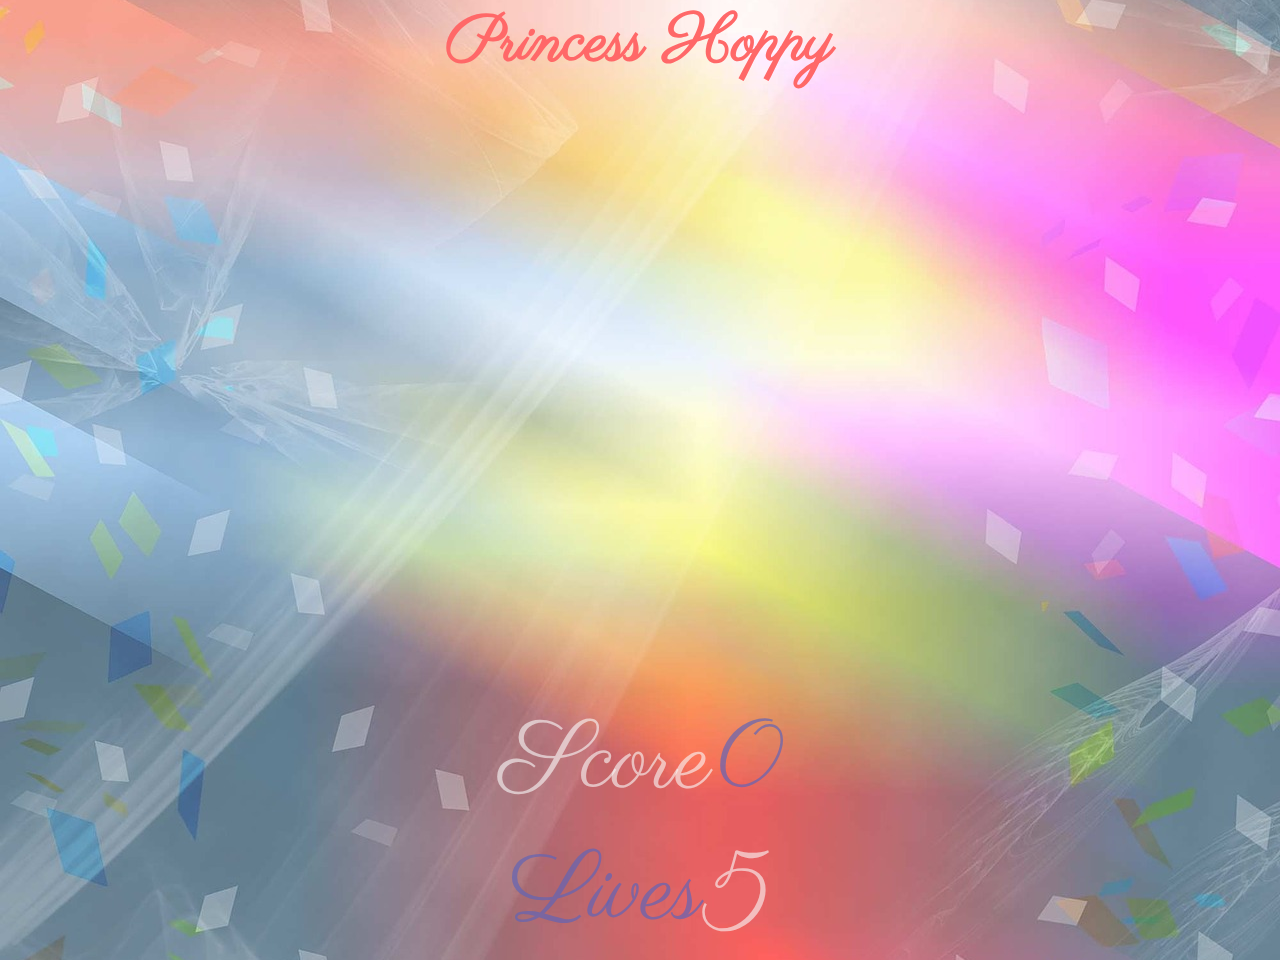
<file: index.html>
<!DOCTYPE html>
<html>

<head>
    <script src="js/jquery-3.1.0.js"></script>

    <script src="https://code.createjs.com/soundjs-0.6.2.min.js"></script>
    <!--added call to creatjs API to facilitate addition of sound to game  -->

    <meta charset="UTF-8">
    <title>Effective JavaScript: Frogger</title>
    <link rel="stylesheet" href="css/style.css">
    <link href="https://fonts.googleapis.com/css?family=Parisienne" rel="stylesheet">
    <!-- linked google fonts API to add style to the text on the game -->
    <!-- the below style was added to give the game a more interesting full screen backdrop-->
    <style type="text/css">
        * {
            margin: 0;
            padding: 0;
        }

        html {
            background: url(images/background.jpg) no-repeat center center fixed;
            -webkit-background-size: cover;
            -moz-background-size: cover;
            -o-background-size: cover;
            background-size: cover;
        }
    </style>

</head>

<body>
    <div id="gametitle">
        <H1> Princess Hoppy </H1>
        <!-- added game title -->
    </div>
    <script src="js/resources.js"></script>
    <script src="js/app.js"></script>
    <script src="js/engine.js"></script>
    <!-- the divs below enable the visibility of the player score and lives -->
    <div id="scores" class="inline" style="width: auto">
        <span id="currentScore">Score</span>
        <span id="score">0</span>
    </div>
    <div id="lives" class="inline" style="width: auto">
        <span id="currentLives">Lives</span>
        <span id="lifeLeft">5</span>
    </div>
</body>

</html>
</file>
<file: css/style.css>
body {
    text-align: center;
}
h1 {
    color: #ff6868;
    font-family: 'Parisienne', cursive;
    font-size: 4em;
}
#lifeLeft {
    color: rgba(249, 249, 249, 0.61);
    font-family: 'Parisienne', cursive;
    font-size: 6em;
}
#currentLives {
    color: rgba(95, 100, 183, 0.69);
    font-family: 'Parisienne', cursive;
    font-size: 6em;
}
#currentScore {
    color: rgba(249, 249, 249, 0.61);
    font-family: 'Parisienne', cursive;
    font-size: 6em;
}
#score {
    color: rgba(95, 100, 183, 0.69);
    font-family: 'Parisienne', cursive;
    font-size: 6em;
}
</file>
